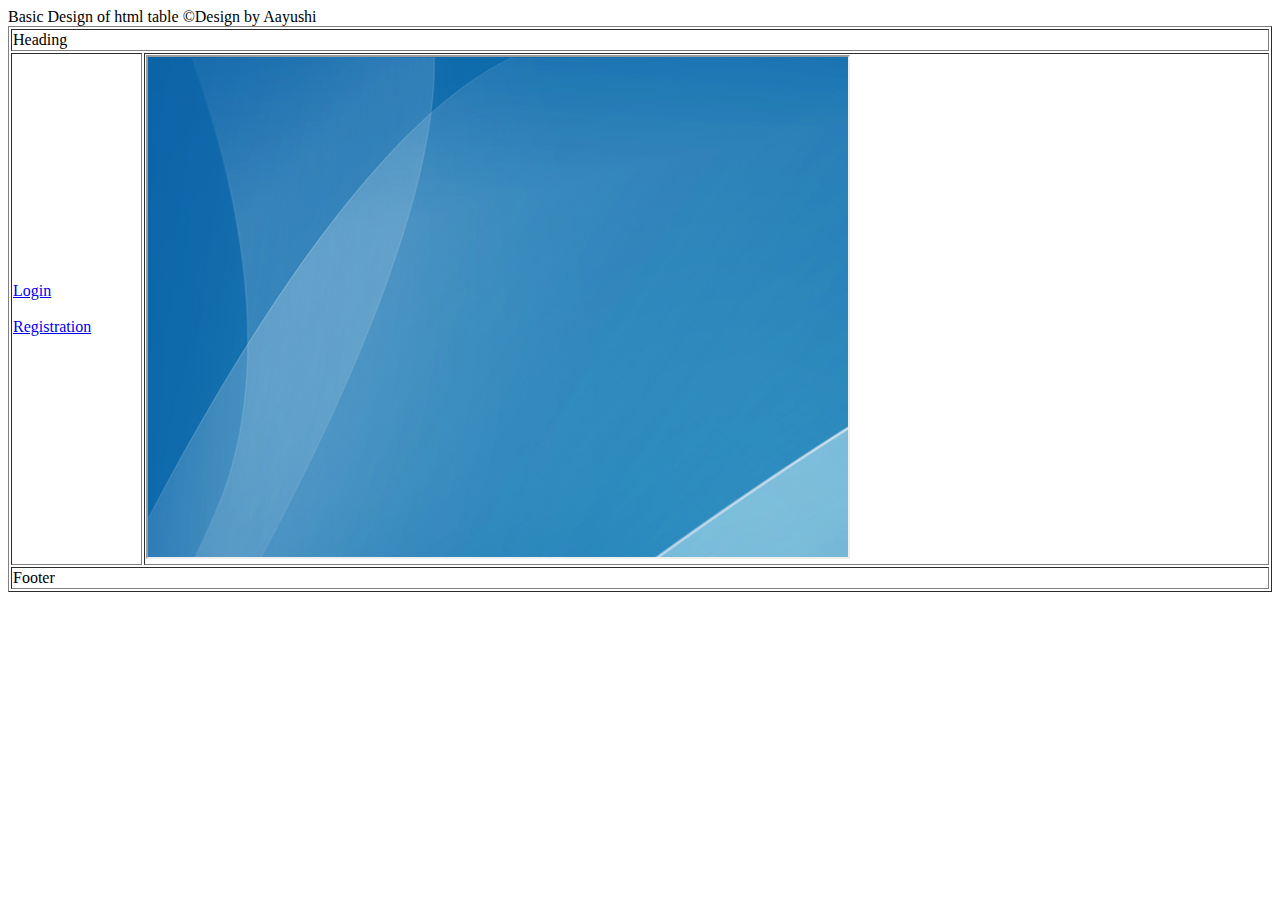
<file: index.html>
<!DOCTYPE html>
<html lang="en">
<head>
    <meta charset="UTF-8">
    <meta name="viewport" content="width=device-width, initial-scale=1.0">
    <title>Document</title>
</head>
<body>
   <table border="1" width="100%">
    <thead>Basic Design of html table</thead>
    <tbody>
        <tr><td colspan="2">Heading</td></tr>
        <tr><td >
            <a href="login.html" target="myimg">Login</a>
            <br><br>
            <a href="register.html" target="myimg">Registration</a>
        </td>
        <td>
            <iframe name="myimg" height="500" width="700" src="./images/login.jpg"></iframe>

        </td>
    </tr>
        <tr><td colspan="2">Footer</td></tr>

    </tbody>
    <tfoot>
        &copy;Design by Aayushi
    </tfoot>



   </table>
</body>
</html>
</file>
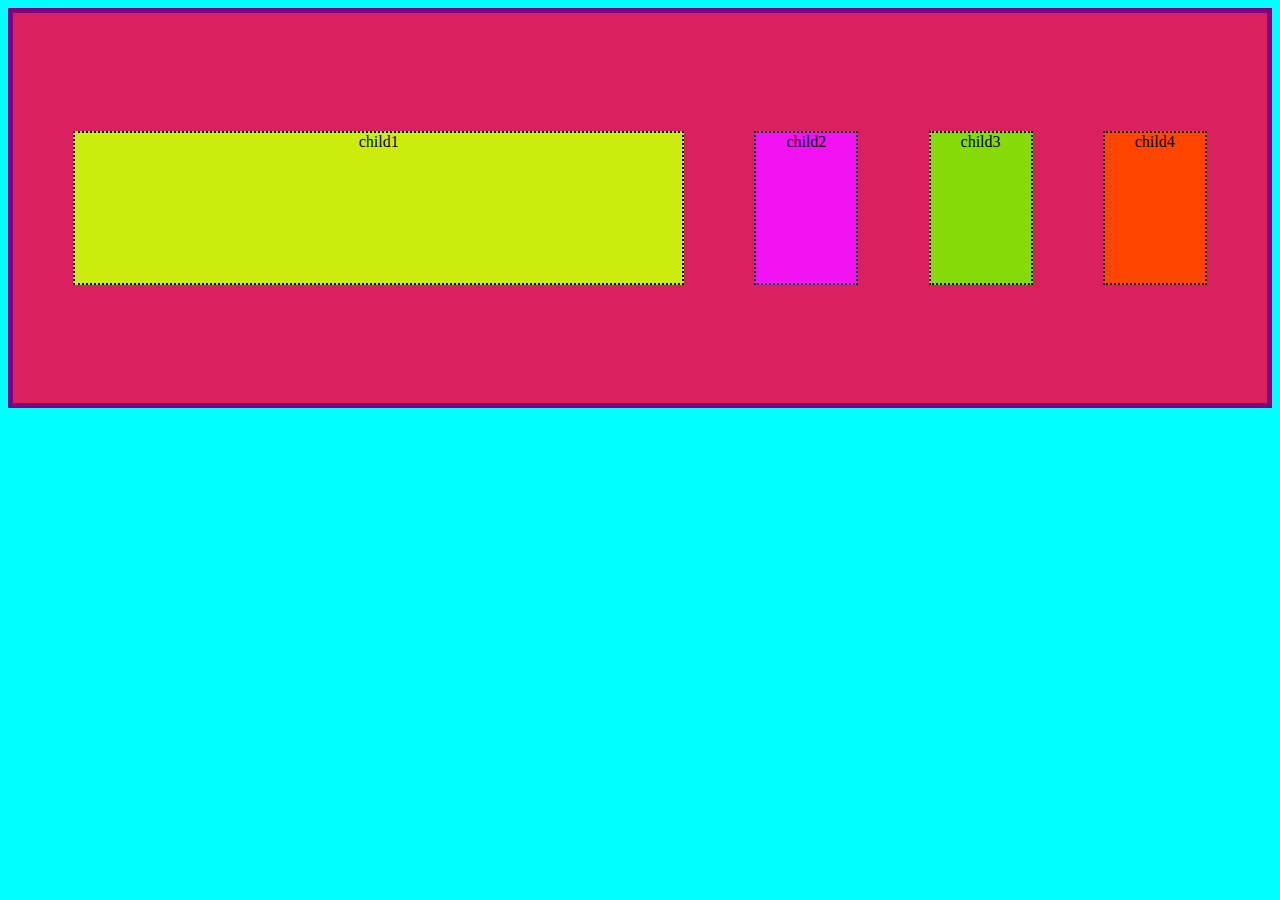
<file: css work/index.html>
<!DOCTYPE html>
<html lang="en">
<head>
    <meta charset="UTF-8">
    <meta name="viewport" content="width=device-width, initial-scale=1.0">
    <title>Document</title>
    <link href="style.css" rel="stylesheet">
</head>
<body>
    <div class="container">
        <!-- Hello CSS -->
        <!-- <div class="child1">
            ABES Engineering College
        </div> -->
        <!-- <p>Paragraph1</p>
        <p>Paragraph2</p>
        <p>Paragraph3</p>
        <section>
        <p>Paragraph4</p>
        </section>
        <p>Paragraph5</p> -->
        <div class="child1">
            child1
        </div>
        <div class="child2">
             child2
            </div>
        <div class="child3">
             child3
        </div>
        <div class="child4">
             child4</div>
             <!-- <div class="child1">
                child1
            </div>
            <div class="child2">
                 child2
                </div>
            <div class="child3">
                 child3
            </div>
            <div class="child4">
                 child4</div> -->
    </div>
    <!-- <p>This is sibling of DIV container</p> -->
</body>
</html>
</file>
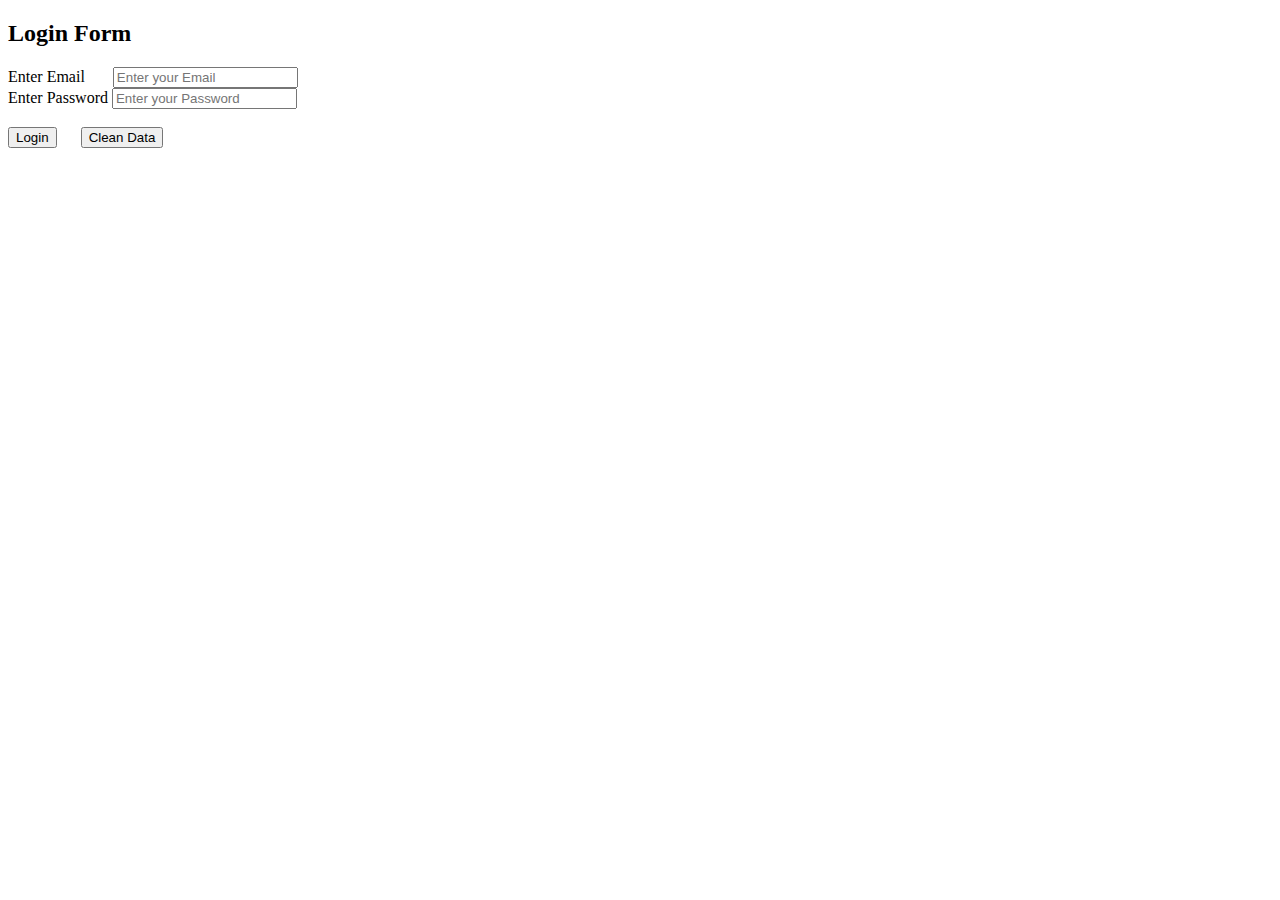
<file: login.html>
<!DOCTYPE html>
<html lang="en">
<head>
    <meta charset="UTF-8">
    <meta name="viewport" content="width=device-width, initial-scale=1.0">
    <title>Document</title>
</head>
<body>
    <h2>Login Form</h2>
    <form>
        <label>Enter Email</label>
        &nbsp;&nbsp;&nbsp;&nbsp;&nbsp;
        <input type="email" name="email" placeholder="Enter your Email" required>
        <br>
        <label>Enter Password</label>
        <input type="password" name="pass" placeholder="Enter your Password" required>
        <br><br>
        <input type="submit" name="btn" value="Login">
        &nbsp;&nbsp;&nbsp;&nbsp;
        <input type="reset" value="Clean Data">
    </form>
</body>
</html>
</file>
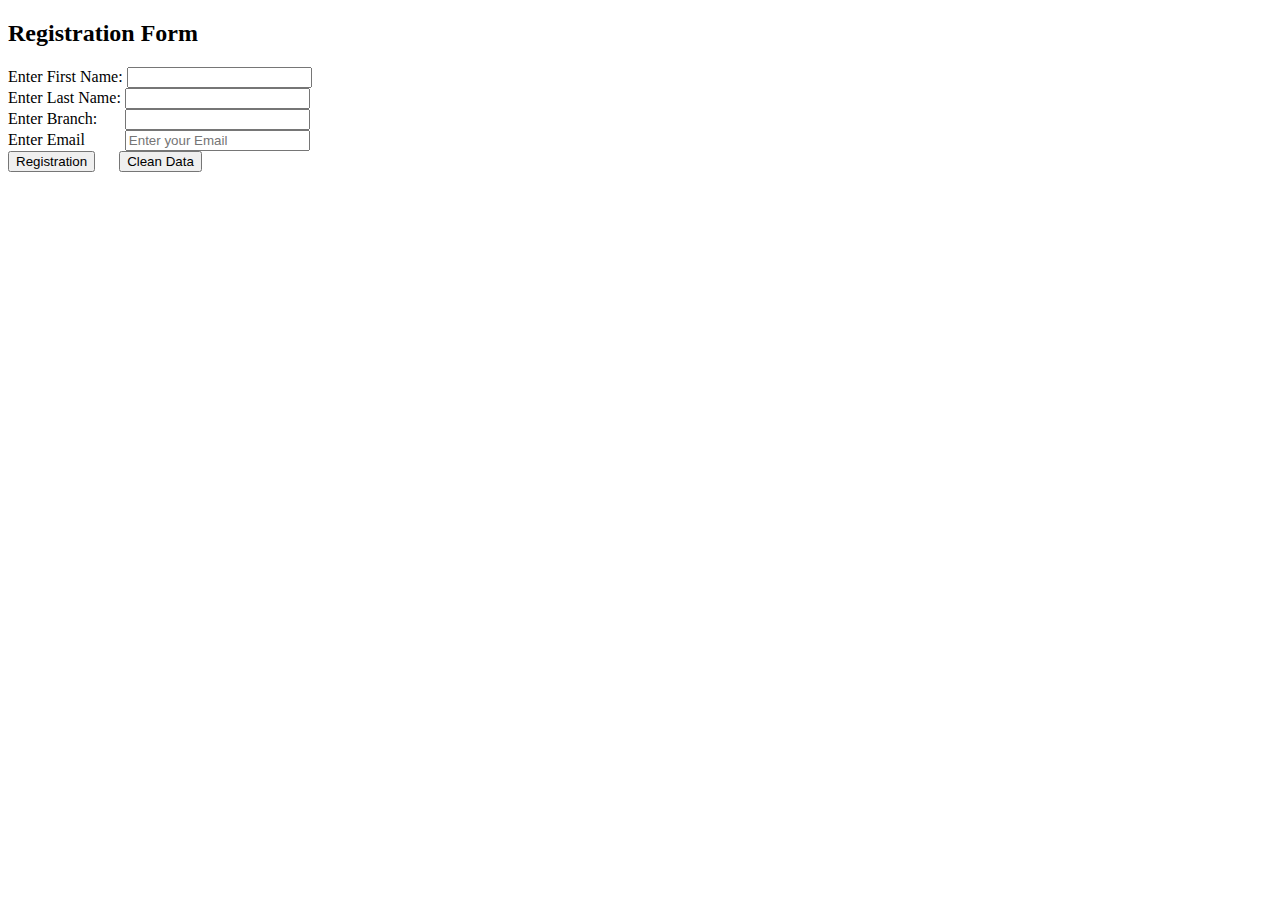
<file: register.html>
<!DOCTYPE html>
<html lang="en">
<head>
    <meta charset="UTF-8">
    <meta name="viewport" content="width=device-width, initial-scale=1.0">
    <title>Document</title>
</head>
<body>
    <h2>Registration Form</h2>
    <form action="success.html">
        <label>Enter First Name:</label>
        <input type="text" name="fname" required>
        <br>
        <label>Enter Last Name:</label>
        <input type="text" name="lname" required>
        <br>
        <label>Enter Branch:</label>
        &nbsp;&nbsp;&nbsp;&nbsp;&nbsp;
        <input type="text" name="branch">
        <br>
        <label>Enter Email</label>
        &nbsp;&nbsp;&nbsp;&nbsp;&nbsp;&nbsp;&nbsp;&nbsp;
        <input type="email" name="email" placeholder="Enter your Email" required>
        <br>
        <input type="submit" name="btn" value="Registration">
        &nbsp;&nbsp;&nbsp;&nbsp;
        <input type="reset" value="Clean Data">
    </form>
</body>
</html>
</file>
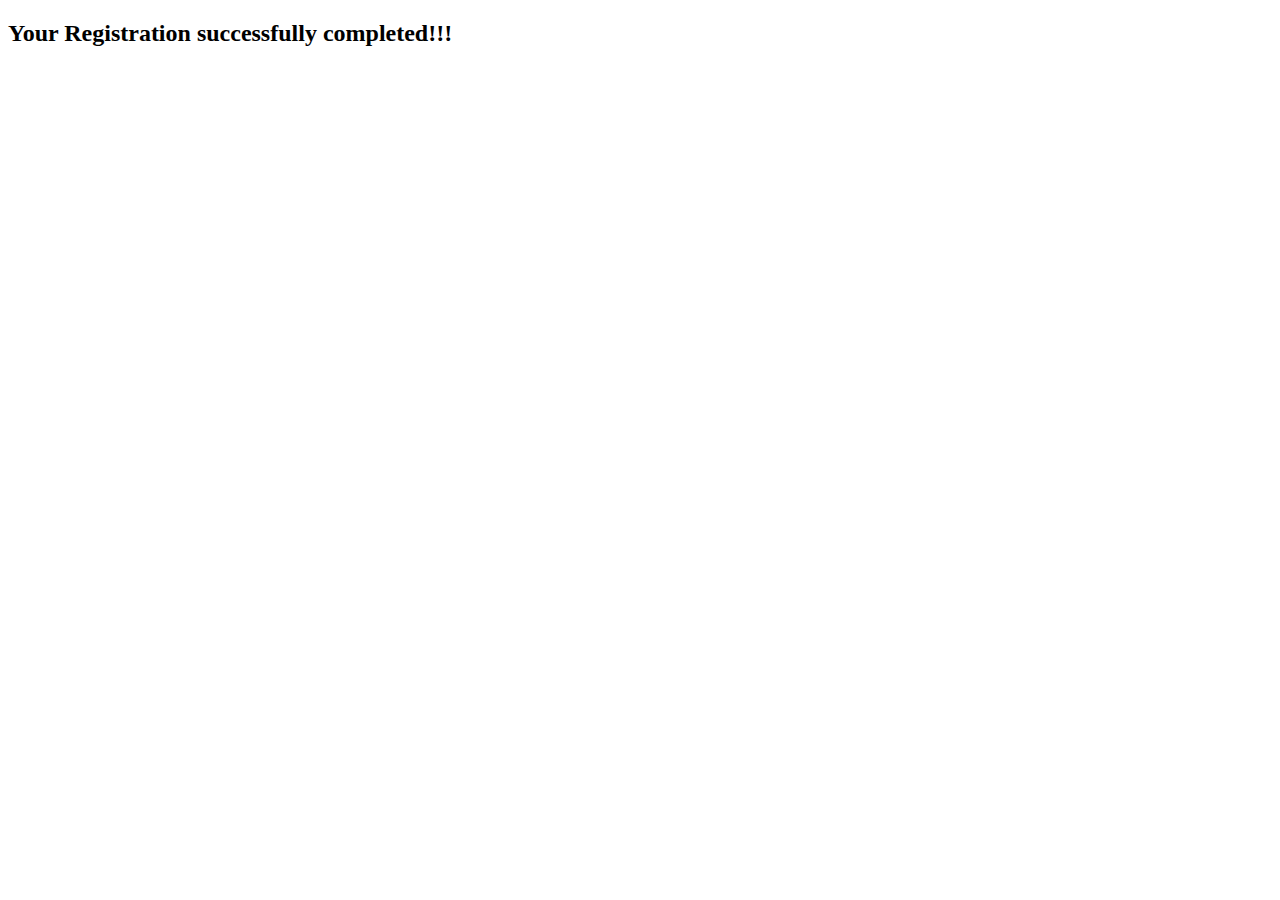
<file: success.html>
<!DOCTYPE html>
<html lang="en">
<head>
    <meta charset="UTF-8">
    <meta name="viewport" content="width=device-width, initial-scale=1.0">
    <title>Document</title>
</head>
<body>
    <h2>
        Your Registration successfully completed!!!
    </h2>
</body>
</html>
</file>
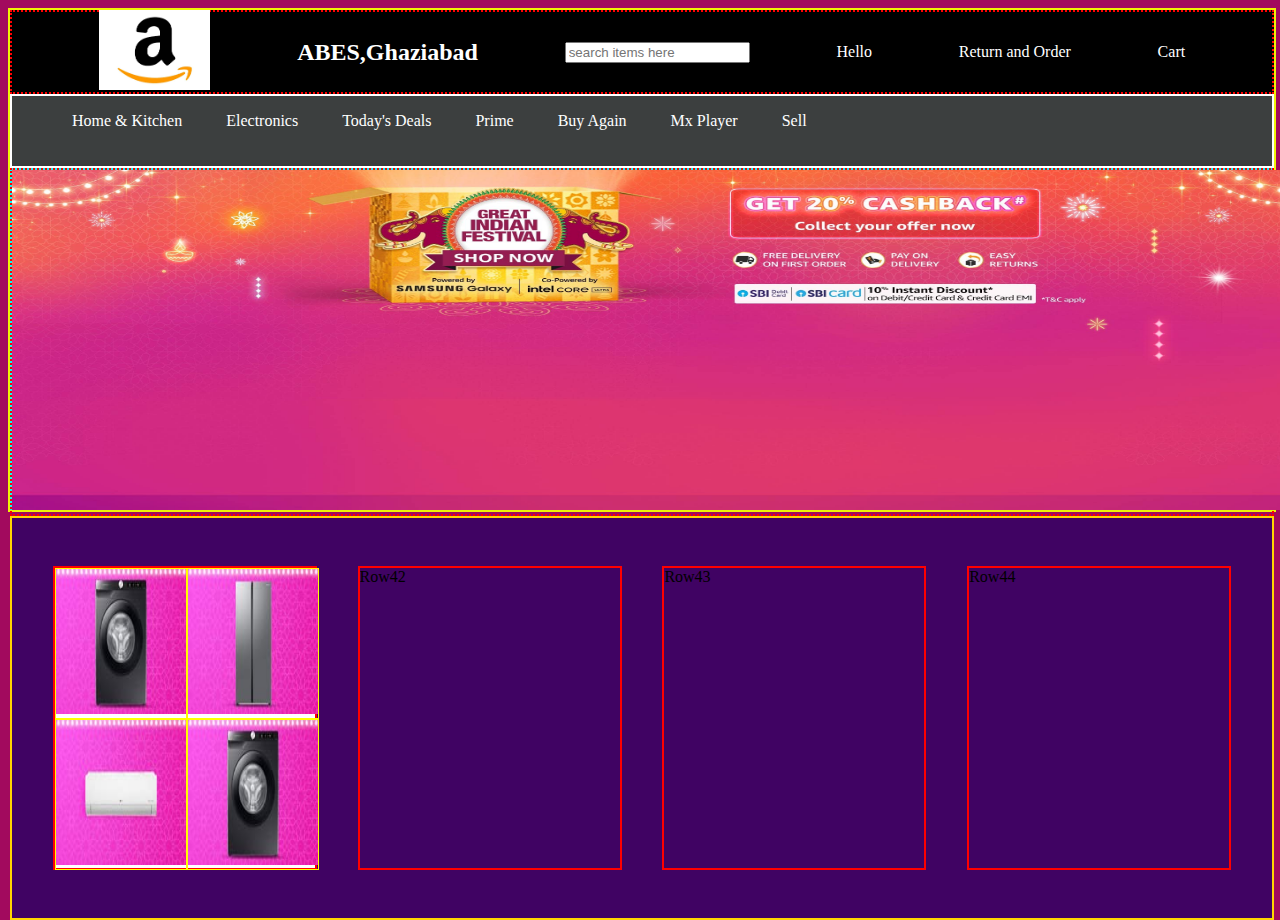
<file: css work/gridlayout.html>
<!DOCTYPE html>
<html lang="en">
<head>
    <meta charset="UTF-8">
    <meta name="viewport" content="width=device-width, initial-scale=1.0">
    <title>Document</title>
    <link href="gridstyle.css" rel="stylesheet">
</head>
<body>
    <div class="container">
        <div class="row1">
            <div class="row11">
                <img src="images/logoamazon.png" height="80">
            </div>
            <div class="row12">
                <h2>ABES,Ghaziabad</h2>
            </div>
            <div class="row13">
                <input type="text" placeholder="search items here">
            </div>
            <div class="row14">
                Hello
            </div>
            <div class="row15">
                Return and Order
            </div>
            <div class="row16">
                Cart
            </div>
        </div>
        <div class="row2">
            <ul>
                <li>
                    Home & Kitchen
                </li>
                <li>
                    Electronics
                </li>
                <li>
                    Today's Deals
                </li>
                <li>
                    Prime
                </li>
                <li>
                    Buy Again
                </li>
                <li>
                    Mx Player
                </li>
                <li>
                    Sell
                </li>
            </ul>
        </div>
        <div class="row3">
            <img src="images/amazon.jpg"height="340" width="1325px">
        </div>
        <div class="row4">
            <div class="row41">
                <div class="row411">
                    <!-- <div>Bedsheet</div> -->
                    <div>
                        <img src="../css work/images/am4.jpg" alt="" height="145" width="130">
                    </div>
                </div>
                <div class="row412">
                    <img src="../css work/images/am5.jpg" alt=""  height="145" width="130">
                </div>
                <div class="row413">
                    <img src="../css work/images/am6.jpg" alt=""  height="145" width="130">
                </div>
                <div class="row414">
                    <img src="../css work/images/am4.jpg" alt=""  height="145" width="130">
                </div>
            </div>
            <div class="row42">Row42</div>
            <div class="row43">Row43</div>
            <div class="row44">Row44</div>
        </div>
    </div>
</body>
</html>
</file>
<file: css work/style.css>
body{
    background-color: aqua;
}
.container{
    background-color:rgb(218, 32, 94) ;
    height: 400px;
    border: 5px solid purple;
    /* margin: 100px; */
    padding: 20px;
    box-sizing: border-box;
    display: flex;
    flex-wrap:wrap;
    flex-direction: row;
    justify-content: space-evenly;
    align-items: center;
}
/* .child1{
    background-color:rgb(233, 129, 164); 
    height: 50px;
    width: 50px;
    margin-left: 150px;
    margin-top: 100px;
    border-radius: 50%;
    color: beige;
    padding: 100px;
} */
 /* jo div ka direct child hai sirf uspe apply hoga*/
 div>p{
    background-color:rgb(203, 236, 13) ;
 }
 /* jo div ka sibling hai */
 div+p{
    background-color:rgb(203, 236, 13) ;
 }
 /* #child1{
    background-color:rgb(203, 236, 13) ;
 }
.myclass{
    background-color:rgb(33, 37, 10) ;
} */
.child1,.child2,.child3,.child4
{
    background-color: aqua;
    height: 150px;
    width: 100px;
    border: 2px dotted black;
    /* display: inline-block; */
    margin: 30px;
    text-align: center;
}
 .child1{
    background-color:rgb(203, 236, 13)  ;
    flex-basis: 50%
 }
 .child2{
    background-color: rgb(241, 19, 241);
 }
 .child3{
    background-color:rgb(134, 218, 8);
 }
 .child4{
    background-color: orangered;
 }
</file>
<file: css work/gridstyle.css>
body{
    background-color: rgb(162, 10, 94);
}
.container{
    display: grid;
    /* grid-template-columns: auto auto auto auto; */
    /* grid-template-columns: 200px 300px auto auto; */
    grid-template-columns: repeat(12,1fr);
    grid-template-rows: repeat(6,1fr);
    height: 500px;
    width: 100%;
    background-color: aqua;
    border: 2px solid rgb(239, 243, 6);
}
.row1,.row2,.row3,.row4{
    border: 2px dotted red;
}
.row1{
    /* grid-column-start: 5;
    grid-column-end: 7;
    grid-row-start: 4;
    grid-row-end: 5; */
    grid-column: 1/13;
    grid-row: 1/2;
    height: 80px;
    background-color: black;
    color: white;
    display: flex;
    justify-content: space-evenly;
    align-items: center;
}
.row2{
    grid-column: 1/13;
    grid-row: 2/3;
    background-color: rgb(60, 63, 63);
    height: 70PX;
    color: white;
    border: 2px solid white;
}
.row3{
    grid-column: 1/13;
    grid-row: 3/4;
}
ul li{
    list-style: none;
    display: inline;
    padding: 20px;
}
li:hover{
    background-color: aqua;
}
.row4{
    grid-column: 1/13;
    grid-row: 4/5;
    height: 400px;
    background-color: rgb(64, 3, 99);
    /* display: grid; */
    display: flex;
    border: 2px solid gold;
    justify-content: space-evenly;
    align-items: center;
}
.row41,.row42,.row43,.row44{
    width: 260px;
    height: 300px;
    border: 2px solid red;
}
.row41{
    display: grid;
    grid-template-columns: repeat(2,1fr);
    grid-template-rows: repeat(2,1fr);
    background-color: white;
}
.row411{
    display: flex;
    flex-direction: column;
    /* background-color: brown; */
    border: 1px solid yellow;
    justify-content: space-evenly;
    align-content: normal;
}
.row412{
    /* background-color: blue; */
    border: 1px solid yellow;
}
.row413{
    /* background-color: aqua; */
    border: 1px solid yellow;
}
.row414{
    /* background-color: pink; */
    border: 1px solid yellow;
}
</file>
